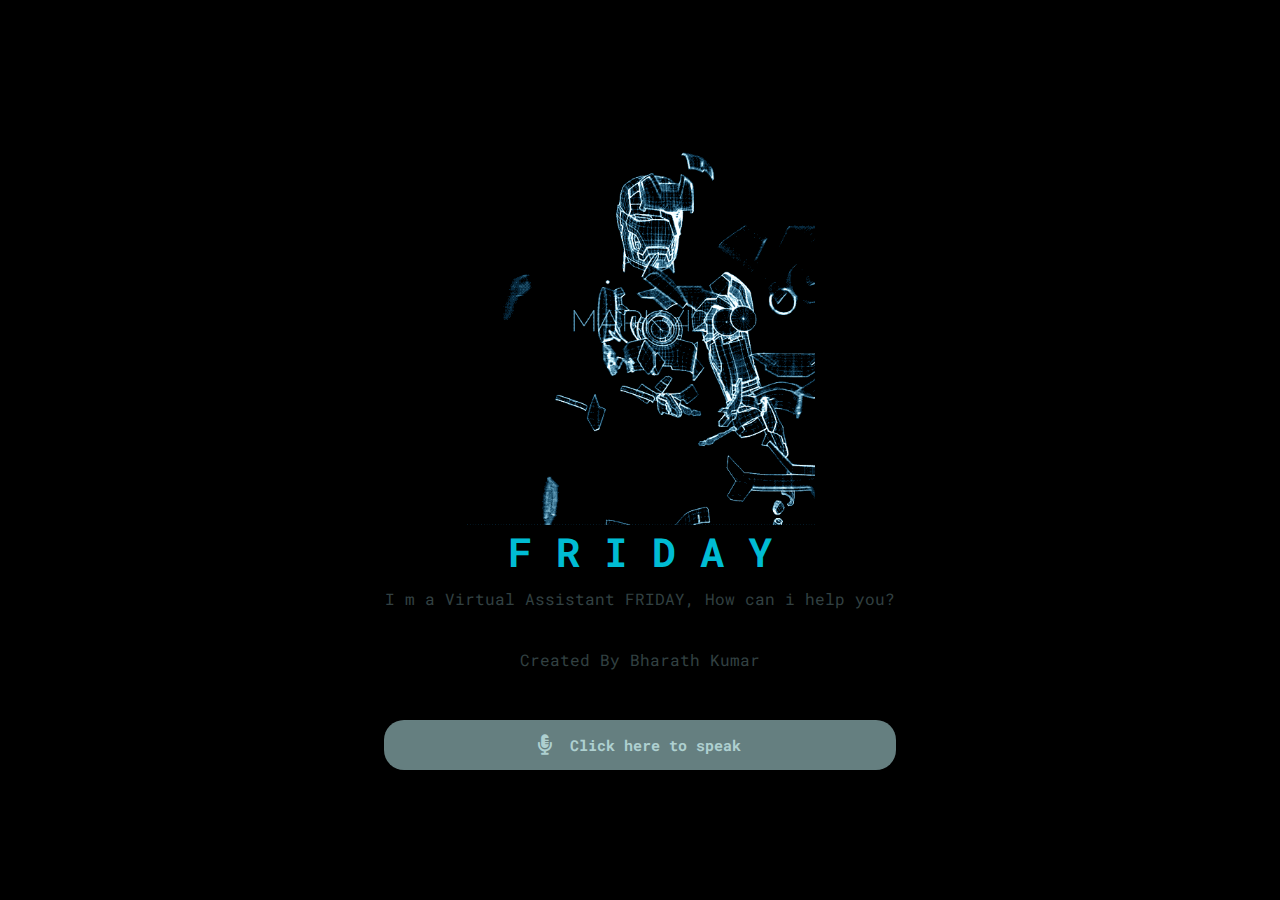
<file: content.html>
<!DOCTYPE html>
<html lang="en">

<head>
    <meta charset="UTF-8">
    <meta http-equiv="X-UA-Compatible" content="IE=edge">
    <meta name="viewport" content="width=device-width, initial-scale=1.0">
    <title>FRIDAY - Virtual Assistant</title>
    <link rel="shortcut icon" href="avatarai.jpg" type="image/x-icon">
    <link rel="stylesheet" href="style.css">
    <link rel="stylesheet" href="https://cdnjs.cloudflare.com/ajax/libs/font-awesome/5.15.3/css/all.min.css">

</head>

<body>
    <section class="main">
        <div class="image-container">
            <div class="image">
                <img src="ironman.gif" alt="image">
            </div>
            <h1>F R I D A Y</h1>
            <p>I m a Virtual Assistant FRIDAY, How can i help you?</p>
            <p>Created By Bharath Kumar</p>
        </div>
        <div class="input">
            <button class="talk"><i class="fas fa-microphone-alt"></i></button>
            <h1 class="content"> Click here to speak</h1>
        </div>
    </section>
    <script src="app.js"></script>
</body>

</html>
</file>
<file: style.css>
@import url("https://fonts.googleapis.com/css2?family=Roboto+Mono:wght@100;200;300;400;500;600;700&display=swap");
* {
    margin: 0;
    padding: 0;
    box-sizing: border-box;
    font-family: "Roboto Mono", monospace;
}

.main {
    min-height: 100vh;
    position: relative;
    width: 100%;
    background: #000;
    display: flex;
    flex-direction: column;
    align-items: center;
    justify-content: center;
}

.main .image-container {
    padding: 10px;
}

.main .image-container .image {
    width: 100%;
    display: flex;
    align-items: center;
    justify-content: center;
}

.main .image-container .image img {
    width: 350px;
    align-items: center;
}

.main .image-container h1 {
    color: #00bcd4;
    text-align: center;
    margin-bottom: 10px;
    font-size: 40px;
}

.main .image-container p {
    color: #324042;
    text-align: center;
    margin-bottom: 40px;
}
.main .image-container h5 {
    color: #324042;
    text-align: center;
    margin-bottom: 40px;
}

.main .input {
    display: flex;
    justify-content: center;
    align-items: center;
    width: 40vw;
    height: 50px;
    border-radius: 20px;
    background: rgb(202 253 255 / 50%);
}

.main .input .talk {
    background: transparent;
    outline: none;
    border: none;
    width: 50px;
    height: 50px;
    display: flex;
    justify-content: center;
    align-items: center;
    font-size: 15px;
    cursor: pointer;
}

.main .input .talk i {
    font-size: 20px;
    color: #aed0d0;
}

.main .input .content {
    color: #aed0d0;
    font-size: 15px;
    margin-right: 20px;
}
</file>
